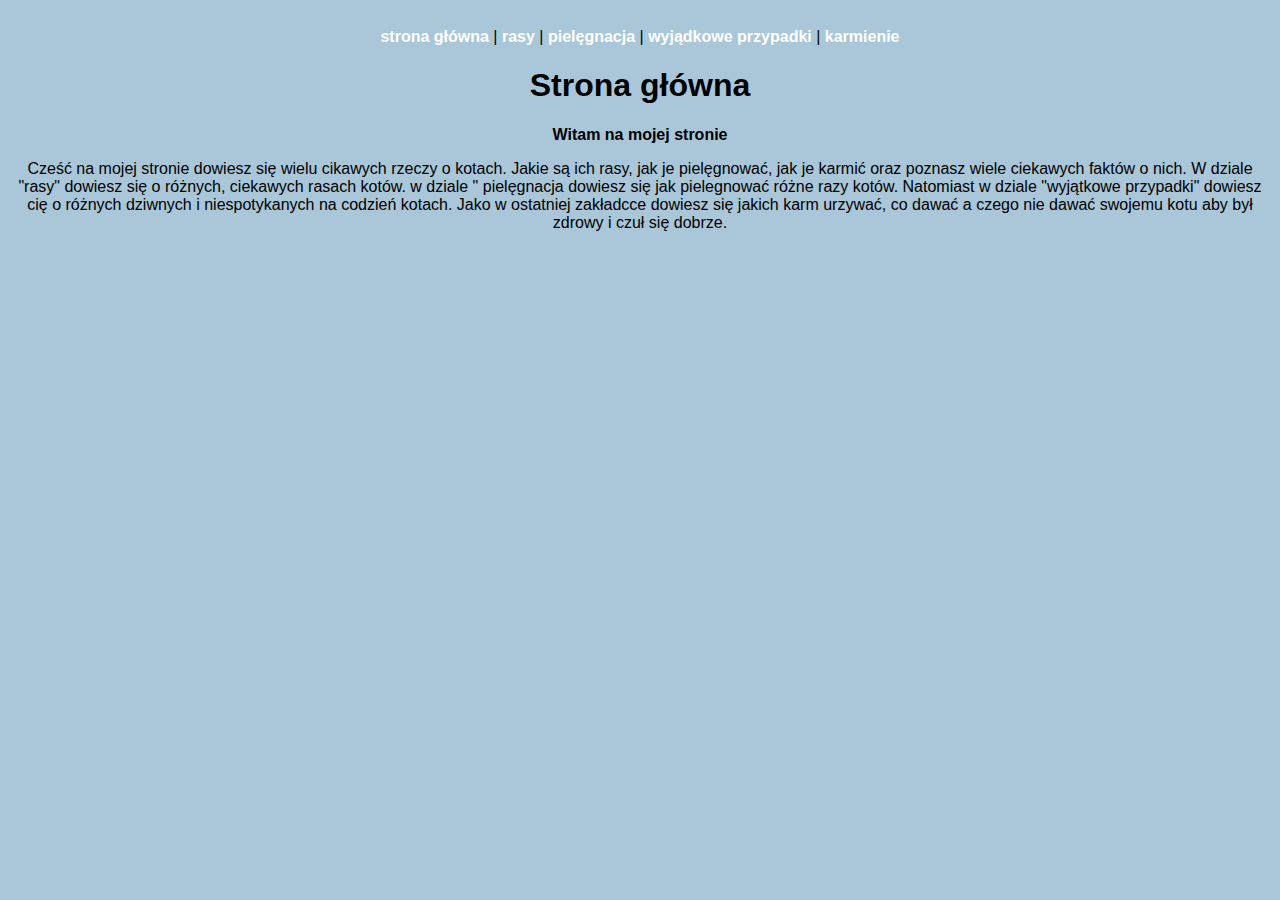
<file: index.html>
﻿<html>
<head>
  <meta charset="utf-8">
  <link rel="stylesheet" href="styl.css">
  <title>moja strona</title>
</head>
<body>

<div align="center">
<did vlass="wyruwnanie">

<a href="index.html">strona główna</a> |
<a href="rasy.htm">rasy</a> |
<a href="pielegnacja.htm">pielęgnacja</a> |
<a href="wyjatkoweprzypadki.htm">wyjądkowe przypadki</a> |
<a href="karmienie.htm">karmienie</a>

<h1>Strona główna</h1>


<p>

  <b> Witam na mojej stronie </b>

</p>

<p>
Cześć na mojej stronie dowiesz się wielu cikawych rzeczy o kotach. Jakie są ich rasy, jak je pielęgnować, jak je karmić oraz poznasz wiele ciekawych faktów o nich.

W dziale "rasy" dowiesz się o różnych, ciekawych rasach kotów.
w dziale " pielęgnacja dowiesz się jak pielegnować różne razy kotów. Natomiast w dziale "wyjątkowe przypadki" dowiesz cię o różnych dziwnych i niespotykanych na codzień kotach.
Jako w ostatniej zakładcce dowiesz się jakich karm urzywać, co dawać a czego nie dawać swojemu kotu aby był zdrowy i czuł się dobrze.
</p>

<div>


</body>
</html>
</file>
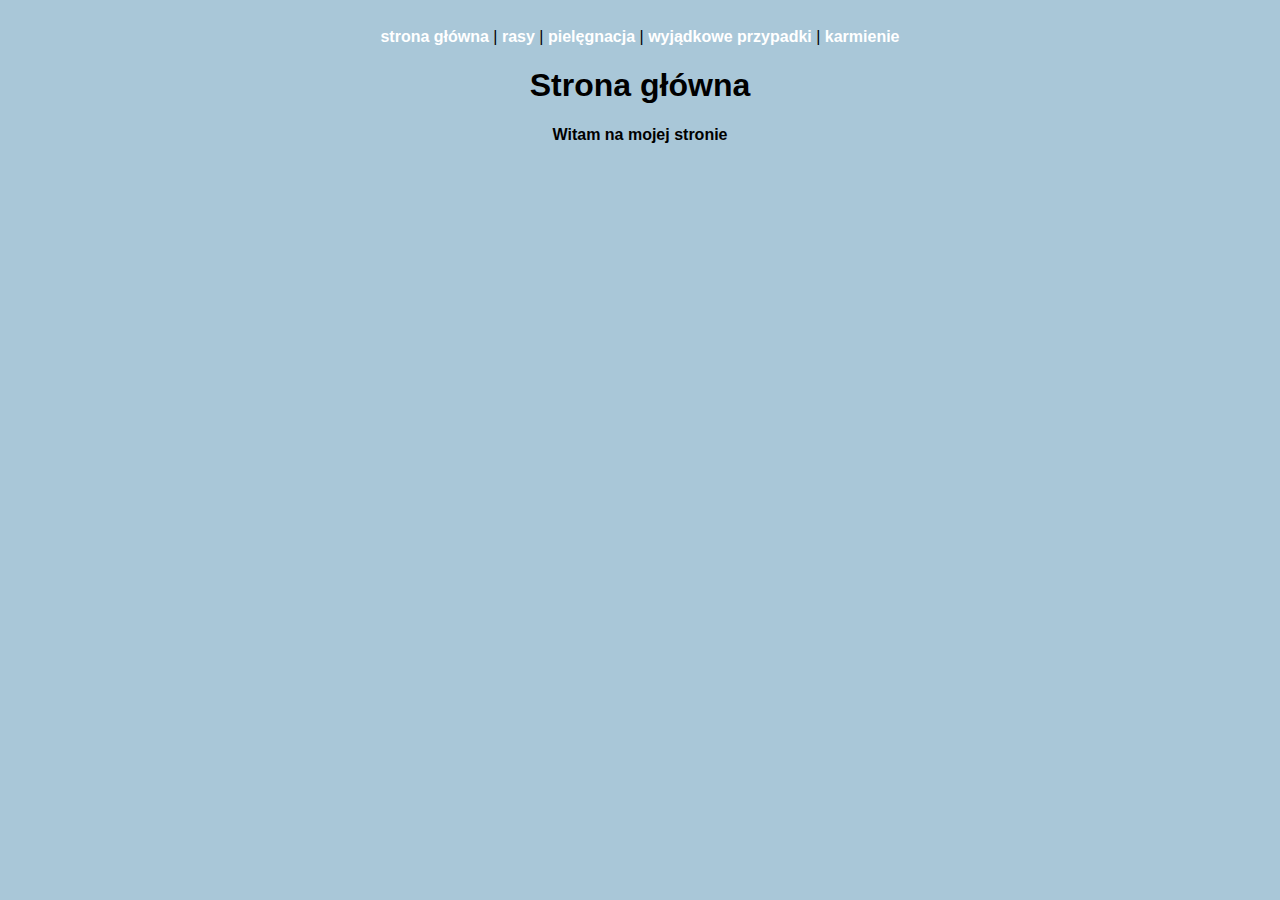
<file: karmienie.htm>
﻿<html>
<head>
  <meta charset="utf-8">
  <link rel="stylesheet" href="styl.css">
  <title>moja strona</title>
</head>
<body>

<div align="center">
<did vlass="wyruwnanie">

<did class="menu">
<a href="index.html">strona główna</a> |
<a href="rasy.htm">rasy</a> |
<a href="pielegnacja.htm">pielęgnacja</a> |
<a href="wyjatkoweprzypadki.htm">wyjądkowe przypadki</a> |
<a href="karmienie.htm">karmienie</a>

<h1>Strona główna</h1>


<p>

 <b>  Witam na mojej stronie  </b>

</p>


<p>
<div align="left">

</p>


<div>


</body>
</html>
</file>
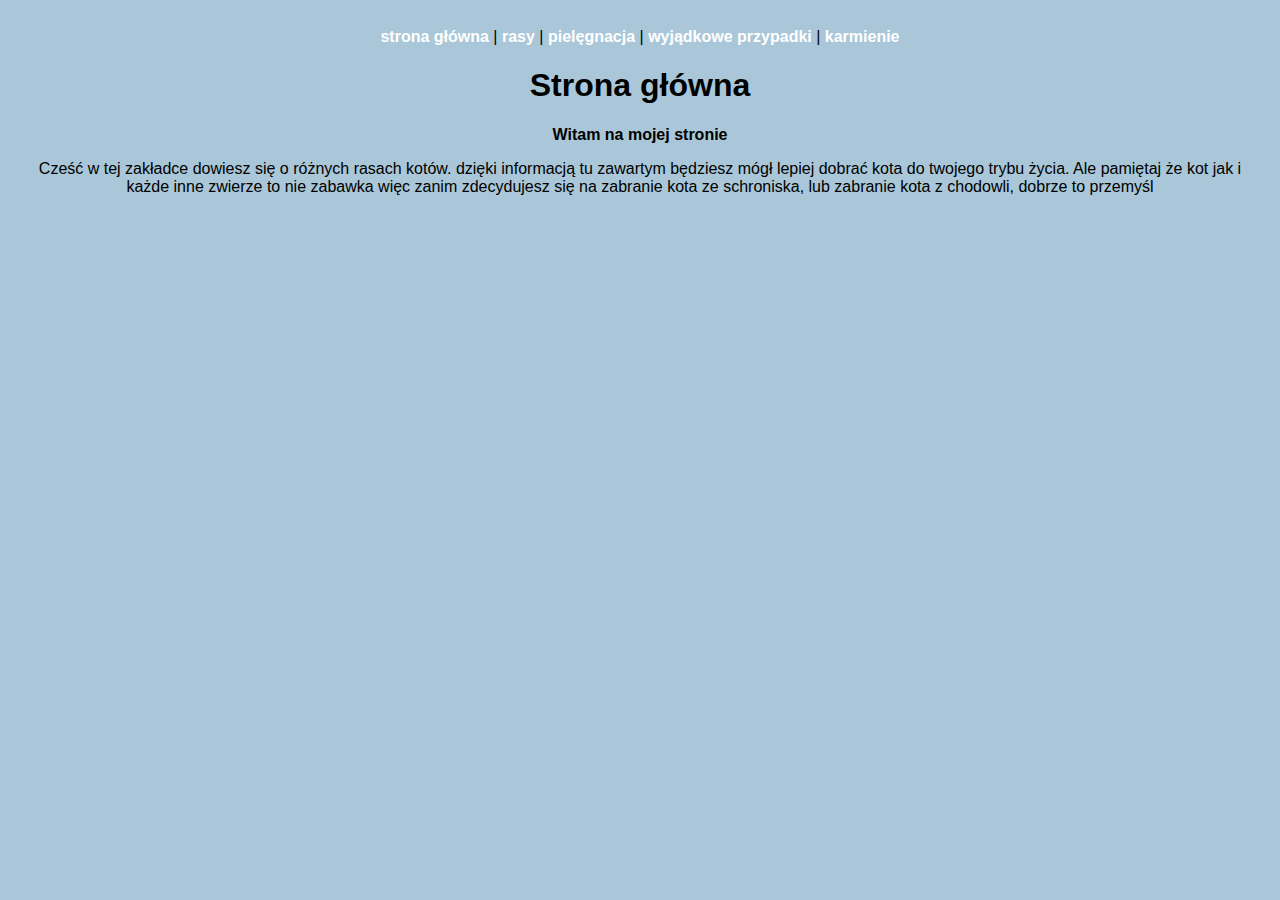
<file: rasy.htm>
﻿<html>
<head>
  <meta charset="utf-8">
  <link rel="stylesheet" href="styl.css">
  <title>moja strona</title>
</head>
<body>

<div align="center">
<did vlass="wyruwnanie">

<did class="menu">
<a href="index.html">strona główna</a> |
<a href="rasy.htm">rasy</a> |
<a href="pielegnacja.htm">pielęgnacja</a> |
<a href="wyjatkoweprzypadki.htm">wyjądkowe przypadki</a> |
<a href="karmienie.htm">karmienie</a>

<h1>Strona główna</h1>


<p>

   <b> Witam na mojej stronie </b>

</p>
Cześć w tej zakładce dowiesz się o różnych rasach kotów. dzięki informacją tu zawartym będziesz mógł lepiej dobrać kota do twojego trybu życia. Ale pamiętaj że kot jak i każde inne zwierze to nie zabawka więc zanim zdecydujesz się na zabranie kota ze schroniska, lub zabranie kota z chodowli, dobrze to przemyśl

<p>



<div>


</body>
</html>
</file>
<file: styl.css>
body {
    font-family: calibri, Helvetica, sans-serif;
    color: rgb(0, 0, 0);
    background-color: rgb(169, 199, 216);
    padding: 20px 10px 20px 10px;
}

h1.glowna {
    color: purple;
  font-size: 25px;
}

/* nieodwiedzony link */
a:link {
  font-weight: bold;
  text-decoration: none;
  color: white;
}

/* odwiedzony link */
a:visited {
  color: pink;
}

/* mouse over link */
a:hover {
  color: black;
}

/* selected link */
a:active {
  color: ; black;
}

table {
    border: 0 px solid black;
}

td {
    border: 1px solid black;
}
</file>
